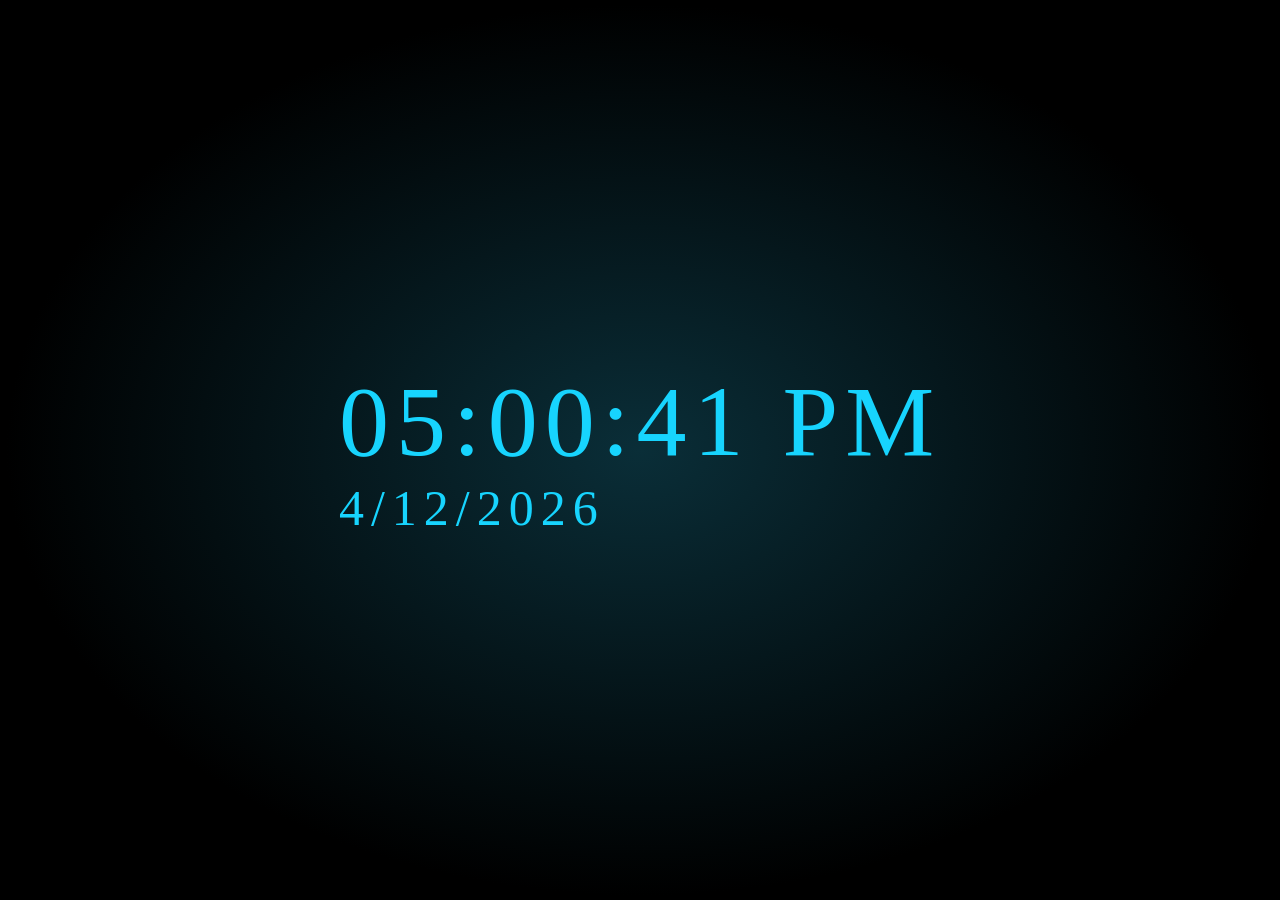
<file: app/src/main/assets/apps/clock/index.html>
<!DOCTYPE html>
<html lang="en">
    <head>
        <link rel="stylesheet" href="../../common/style.css" />
        <link rel="stylesheet" href="assets/style.css" />
    </head>

    <body>
        <script src="assets/main.js"></script>
        <script type="text/javascript">
            window.onload=function() {
                showTime();
            }
        </script>

        <div id="MyClockDisplay" class="clock1" onload="showTime()"></div>

        <!--
        <div class="clock">
            <div>
                <div class="info date"></div>
                <div class="info day"></div>
            </div>
            <div class="dot"></div>
            <div>
                <div class="hour-hand"></div>
                <div class="minute-hand"></div>
                <div class="second-hand"></div>
            </div>
            <div>
                <span class="h3">3</span>
                <span class="h6">6</span>
                <span class="h9">9</span>
                <span class="h12">12</span>
            </div>
            <div class="diallines"></div>
        </div>
        -->

        <!--
        <svg version="1.1" id="clock" xmlns="http://www.w3.org/2000/svg" xmlns:xlink="http://www.w3.org/1999/xlink" x="0px" y="0px"
             width="600px" height="600px" viewBox="50 50 400 500"
             xml:space="preserve">
<circle id="face" fill="#F4F3ED" cx="243.869" cy="250.796" r="130.8"/>
            <path id="rim" fill="#383838" d="M243.869,101.184c-82.629,0-149.612,66.984-149.612,149.612c0,82.629,66.983,149.612,149.612,149.612
	S393.48,333.425,393.48,250.796S326.498,101.184,243.869,101.184z M243.869,386.455c-74.922,0-135.659-60.736-135.659-135.659
	c0-74.922,60.737-135.659,135.659-135.659c74.922,0,135.658,60.737,135.658,135.659
	C379.527,325.719,318.791,386.455,243.869,386.455z"/>
            <g id="inner">
	<g opacity="0.2">
		<path fill="#C4C4C4" d="M243.869,114.648c-75.748,0-137.154,61.406-137.154,137.153c0,75.749,61.406,137.154,137.154,137.154
			c75.748,0,137.153-61.405,137.153-137.154C381.022,176.054,319.617,114.648,243.869,114.648z M243.869,382.56
			c-72.216,0-130.758-58.543-130.758-130.758s58.542-130.758,130.758-130.758c72.216,0,130.758,58.543,130.758,130.758
			S316.085,382.56,243.869,382.56z"/>
	</g>
                <g>
		<path fill="#282828" d="M243.869,113.637c-75.748,0-137.154,61.406-137.154,137.153c0,75.749,61.406,137.154,137.154,137.154
			c75.748,0,137.153-61.405,137.153-137.154C381.022,175.043,319.617,113.637,243.869,113.637z M243.869,381.548
			c-72.216,0-130.758-58.542-130.758-130.757c0-72.216,58.542-130.758,130.758-130.758c72.216,0,130.758,58.543,130.758,130.758
			C374.627,323.005,316.085,381.548,243.869,381.548z"/>
	</g>
</g>
            <g id="markings">
	<line fill="none" stroke="#3F3F3F" stroke-miterlimit="10" x1="243.5" y1="139" x2="243.5" y2="133"/>
                <line fill="none" stroke="#3F3F3F" stroke-miterlimit="10" x1="231.817" y1="139.651" x2="231.19" y2="133.684"/>
                <line fill="none" stroke="#3F3F3F" stroke-miterlimit="10" x1="220.266" y1="141.52" x2="219.018" y2="135.65"/>
                <line fill="none" stroke="#3F3F3F" stroke-miterlimit="10" x1="208.973" y1="144.585" x2="207.119" y2="138.879"/>
                <line fill="none" stroke="#3F3F3F" stroke-miterlimit="10" x1="198.063" y1="148.814" x2="195.623" y2="143.333"/>
                <line fill="none" stroke="#3F3F3F" stroke-miterlimit="10" x1="187.655" y1="154.161" x2="184.655" y2="148.965"/>
                <line fill="none" stroke="#3F3F3F" stroke-miterlimit="10" x1="177.862" y1="160.566" x2="174.335" y2="155.712"/>
                <line fill="none" stroke="#3F3F3F" stroke-miterlimit="10" x1="168.792" y1="167.96" x2="164.778" y2="163.501"/>
                <line fill="none" stroke="#3F3F3F" stroke-miterlimit="10" x1="160.545" y1="176.262" x2="156.087" y2="172.246"/>
                <line fill="none" stroke="#3F3F3F" stroke-miterlimit="10" x1="153.211" y1="185.379" x2="148.358" y2="181.852"/>
                <line fill="none" stroke="#3F3F3F" stroke-miterlimit="10" x1="146.871" y1="195.214" x2="141.675" y2="192.213"/>
                <line fill="none" stroke="#3F3F3F" stroke-miterlimit="10" x1="141.593" y1="205.658" x2="136.112" y2="203.216"/>
                <line fill="none" stroke="#3F3F3F" stroke-miterlimit="10" x1="137.436" y1="216.596" x2="131.729" y2="214.741"/>
                <line fill="none" stroke="#3F3F3F" stroke-miterlimit="10" x1="134.445" y1="227.909" x2="128.576" y2="226.66"/>
                <line fill="none" stroke="#3F3F3F" stroke-miterlimit="10" x1="132.653" y1="239.472" x2="126.685" y2="238.843"/>
                <line fill="none" stroke="#3F3F3F" stroke-miterlimit="10" x1="132.079" y1="251.16" x2="126.079" y2="251.158"/>
                <line fill="none" stroke="#3F3F3F" stroke-miterlimit="10" x1="132.73" y1="262.843" x2="126.762" y2="263.468"/>
                <line fill="none" stroke="#3F3F3F" stroke-miterlimit="10" x1="134.598" y1="274.395" x2="128.729" y2="275.64"/>
                <line fill="none" stroke="#3F3F3F" stroke-miterlimit="10" x1="137.664" y1="285.688" x2="131.958" y2="287.539"/>
                <line fill="none" stroke="#3F3F3F" stroke-miterlimit="10" x1="141.893" y1="296.598" x2="136.412" y2="299.035"/>
                <line fill="none" stroke="#3F3F3F" stroke-miterlimit="10" x1="147.24" y1="307.006" x2="142.043" y2="310.004"/>
                <line fill="none" stroke="#3F3F3F" stroke-miterlimit="10" x1="153.645" y1="316.799" x2="148.791" y2="320.323"/>
                <line fill="none" stroke="#3F3F3F" stroke-miterlimit="10" x1="161.04" y1="325.868" x2="156.58" y2="329.881"/>
                <line fill="none" stroke="#3F3F3F" stroke-miterlimit="10" x1="169.341" y1="334.115" x2="165.325" y2="338.572"/>
                <line fill="none" stroke="#3F3F3F" stroke-miterlimit="10" x1="178.459" y1="341.449" x2="174.931" y2="346.302"/>
                <line fill="none" stroke="#3F3F3F" stroke-miterlimit="10" x1="188.294" y1="347.789" x2="185.292" y2="352.984"/>
                <line fill="none" stroke="#3F3F3F" stroke-miterlimit="10" x1="198.738" y1="353.066" x2="196.295" y2="358.548"/>
                <line fill="none" stroke="#3F3F3F" stroke-miterlimit="10" x1="209.676" y1="357.223" x2="207.82" y2="362.93"/>
                <line fill="none" stroke="#3F3F3F" stroke-miterlimit="10" x1="220.989" y1="360.214" x2="219.739" y2="366.084"/>
                <line fill="none" stroke="#3F3F3F" stroke-miterlimit="10" x1="232.552" y1="362.006" x2="231.922" y2="367.975"/>
                <line fill="none" stroke="#3F3F3F" stroke-miterlimit="10" x1="244.239" y1="362.58" x2="244.237" y2="368.582"/>
                <line fill="none" stroke="#3F3F3F" stroke-miterlimit="10" x1="255.921" y1="361.93" x2="256.547" y2="367.898"/>
                <line fill="none" stroke="#3F3F3F" stroke-miterlimit="10" x1="267.472" y1="360.062" x2="268.719" y2="365.932"/>
                <line fill="none" stroke="#3F3F3F" stroke-miterlimit="10" x1="278.765" y1="356.996" x2="280.619" y2="362.703"/>
                <line fill="none" stroke="#3F3F3F" stroke-miterlimit="10" x1="289.675" y1="352.767" x2="292.116" y2="358.248"/>
                <line fill="none" stroke="#3F3F3F" stroke-miterlimit="10" x1="300.083" y1="347.42" x2="303.083" y2="352.616"/>
                <line fill="none" stroke="#3F3F3F" stroke-miterlimit="10" x1="309.876" y1="341.015" x2="313.403" y2="345.869"/>
                <line fill="none" stroke="#3F3F3F" stroke-miterlimit="10" x1="318.946" y1="333.621" x2="322.96" y2="338.08"/>
                <line fill="none" stroke="#3F3F3F" stroke-miterlimit="10" x1="327.193" y1="325.319" x2="331.651" y2="329.334"/>
                <line fill="none" stroke="#3F3F3F" stroke-miterlimit="10" x1="334.527" y1="316.201" x2="339.38" y2="319.728"/>
                <line fill="none" stroke="#3F3F3F" stroke-miterlimit="10" x1="340.868" y1="306.367" x2="346.063" y2="309.367"/>
                <line fill="none" stroke="#3F3F3F" stroke-miterlimit="10" x1="346.146" y1="295.924" x2="351.626" y2="298.364"/>
                <line fill="none" stroke="#3F3F3F" stroke-miterlimit="10" x1="350.303" y1="284.986" x2="356.008" y2="286.84"/>
                <line fill="none" stroke="#3F3F3F" stroke-miterlimit="10" x1="353.294" y1="273.673" x2="359.162" y2="274.92"/>
                <line fill="none" stroke="#3F3F3F" stroke-miterlimit="10" x1="355.087" y1="262.11" x2="361.052" y2="262.737"/>
                <line fill="none" stroke="#3F3F3F" stroke-miterlimit="10" x1="356" y1="250.5" x2="362" y2="250.5"/>
                <line fill="none" stroke="#3F3F3F" stroke-miterlimit="10" x1="355.355" y1="238.781" x2="361.323" y2="238.153"/>
                <line fill="none" stroke="#3F3F3F" stroke-miterlimit="10" x1="353.489" y1="227.193" x2="359.359" y2="225.945"/>
                <line fill="none" stroke="#3F3F3F" stroke-miterlimit="10" x1="350.422" y1="215.864" x2="356.129" y2="214.01"/>
                <line fill="none" stroke="#3F3F3F" stroke-miterlimit="10" x1="346.188" y1="204.918" x2="351.669" y2="202.477"/>
                <line fill="none" stroke="#3F3F3F" stroke-miterlimit="10" x1="340.833" y1="194.474" x2="346.029" y2="191.474"/>
                <line fill="none" stroke="#3F3F3F" stroke-miterlimit="10" x1="334.415" y1="184.647" x2="339.269" y2="181.12"/>
                <line fill="none" stroke="#3F3F3F" stroke-miterlimit="10" x1="327.004" y1="175.545" x2="331.463" y2="171.529"/>
                <line fill="none" stroke="#3F3F3F" stroke-miterlimit="10" x1="318.684" y1="167.268" x2="322.699" y2="162.807"/>
                <line fill="none" stroke="#3F3F3F" stroke-miterlimit="10" x1="309.543" y1="159.905" x2="313.07" y2="155.049"/>
                <line fill="none" stroke="#3F3F3F" stroke-miterlimit="10" x1="299.684" y1="153.538" x2="302.683" y2="148.34"/>
                <line fill="none" stroke="#3F3F3F" stroke-miterlimit="10" x1="289.212" y1="148.237" x2="291.652" y2="142.753"/>
                <line fill="none" stroke="#3F3F3F" stroke-miterlimit="10" x1="278.245" y1="144.059" x2="280.097" y2="138.351"/>
                <line fill="none" stroke="#3F3F3F" stroke-miterlimit="10" x1="266.9" y1="141.05" x2="268.145" y2="135.179"/>
                <line fill="none" stroke="#3F3F3F" stroke-miterlimit="10" x1="255.302" y1="139.244" x2="255.927" y2="133.275"/>
                <polygon fill="#3F3F3F" points="247.391,133 243.5,141.05 239.609,133 	"/>
                <polygon fill="#3F3F3F" points="188.022,147.021 188.677,155.938 181.283,150.912 	"/>
                <polygon fill="#3F3F3F" points="143.617,188.848 148.643,196.243 139.726,195.588 	"/>
                <polygon fill="#3F3F3F" points="126.074,247.273 134.125,251.165 126.076,255.056 	"/>
                <polygon fill="#3F3F3F" points="140.095,306.644 149.013,305.988 143.988,313.382 	"/>
                <polygon fill="#3F3F3F" points="181.922,351.049 189.318,346.022 188.663,354.938 	"/>
                <polygon fill="#3F3F3F" points="240.349,368.591 244.24,360.54 248.13,368.589 	"/>
                <polygon fill="#3F3F3F" points="299.718,354.569 299.062,345.652 306.457,350.677 	"/>
                <polygon fill="#3F3F3F" points="344.123,312.742 339.096,305.348 348.012,306.002 	"/>
                <polygon fill="#3F3F3F" points="362,254.316 353.951,250.426 362,246.534 	"/>
                <polygon fill="#3F3F3F" points="347.934,194.779 339.018,195.435 344.042,188.04 	"/>
                <polygon fill="#3F3F3F" points="305.984,150.252 298.59,155.277 299.244,146.361 	"/>
                <rect x="282" y="152.98" fill="none" width="17.366" height="27.947"/>
                <text transform="matrix(1 0 0 1 282 174.4307)" fill="#303030" font-family="'Futura-Medium'" font-size="26">1</text>
                <rect x="320.699" y="188.474" fill="none" width="17.202" height="26.267"/>
                <text transform="matrix(1 0 0 1 320.6987 209.9229)" fill="#303030" font-family="'Futura-Medium'" font-size="26">2</text>
                <rect x="335.04" y="238.872" fill="none" width="21.03" height="24.585"/>
                <text transform="matrix(1 0 0 1 335.0396 260.3213)" fill="#303030" font-family="'Futura-Medium'" font-size="26">3</text>
                <rect x="319.699" y="290.242" fill="none" width="17.202" height="23.557"/>
                <text transform="matrix(1 0 0 1 319.6987 311.6914)" fill="#303030" font-family="'Futura-Medium'" font-size="26">4</text>
                <rect x="284.5" y="323.319" fill="none" width="19.212" height="22.511"/>
                <text transform="matrix(1 0 0 1 284.5 344.7695)" fill="#303030" font-family="'Futura-Medium'" font-size="26">5</text>
                <rect x="235.552" y="336.08" fill="none" width="19.938" height="24.15"/>
                <text transform="matrix(1 0 0 1 235.5522 357.5293)" fill="#303030" font-family="'Futura-Medium'" font-size="26">6</text>
                <rect x="189.373" y="322.319" fill="none" width="19.673" height="25.003"/>
                <text transform="matrix(1 0 0 1 189.3726 343.7695)" fill="#303030" font-family="'Futura-Medium'" font-size="26">7</text>
                <rect x="151.066" y="287.539" fill="none" width="17.726" height="25.203"/>
                <text transform="matrix(1 0 0 1 151.0664 308.9883)" fill="#303030" font-family="'Futura-Medium'" font-size="26">8</text>
                <rect x="136.392" y="241.25" fill="none" width="20.696" height="22.348"/>
                <text transform="matrix(1 0 0 1 136.3916 262.6992)" fill="#303030" font-family="'Futura-Medium'" font-size="26">9</text>
                <rect x="149.066" y="191.474" fill="none" width="36.554" height="27.122"/>
                <text transform="matrix(1 0 0 1 149.0664 212.9229)" fill="#303030" font-family="'Futura-Medium'" font-size="26">10</text>
                <rect x="184.967" y="158.518" fill="none" width="36.021" height="27.13"/>
                <text transform="matrix(1 0 0 1 184.9673 179.9668)" fill="#303030" font-family="'Futura-Medium'" font-size="26">11</text>
                <rect x="225.723" y="144.514" fill="none" width="37.029" height="29.25"/>
                <text transform="matrix(1 0 0 1 225.7227 165.9639)" fill="#303030" font-family="'Futura-Medium'" font-size="26">12</text>
</g>
            <path id="hours" fill="#3A3A3A" d="M242.515,270.21c-0.44,0-0.856-0.355-0.926-0.79l-3.156-19.811c-0.069-0.435-0.103-1.149-0.074-1.588
	l4.038-62.009c0.03-0.439,0.414-0.798,0.854-0.798h0.5c0.44,0,0.823,0.359,0.852,0.798l4.042,62.205
	c0.028,0.439-0.015,1.152-0.097,1.584l-3.712,19.623c-0.082,0.433-0.508,0.786-0.948,0.786H242.515z"/>
            <path id="minutes" fill="#3A3A3A" d="M247.862,249.75l-2.866,24.244c-0.099,1.198-0.498,2.18-1.497,2.179c-0.999,0-1.397-0.98-1.498-2.179
			l-2.861-24.508c-0.099-1.199,3.479-93.985,3.479-93.985c0.036-1.201-0.117-2.183,0.881-2.183c0.999,0,0.847,0.982,0.882,2.183
			L247.862,249.75z"/>
            <g id="seconds">
	<line fill="none" stroke="#BF4116" stroke-miterlimit="10" x1="243.5" y1="143" x2="243.5" y2="266"/>
                <circle fill="none" stroke="#BF4116" stroke-miterlimit="10" cx="243.5" cy="271" r="5"/>
                <circle fill="#BF4116" cx="243.5" cy="251" r="3.917"/>
</g>
</svg>
    -->

    </body>
</html>
</file>
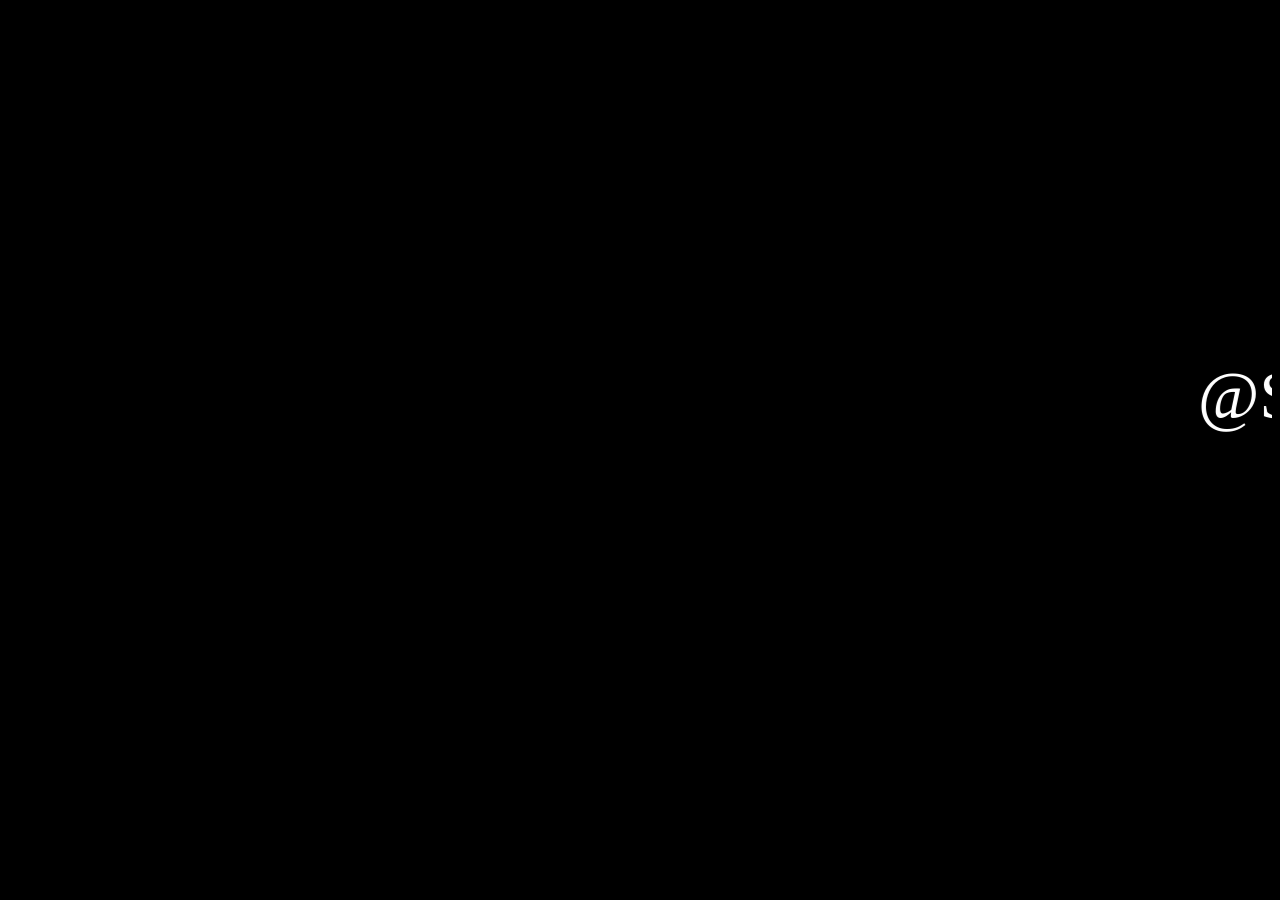
<file: app/src/main/assets/apps/license/index.html>
<html>

  <body style="background-color:black; color: white">
   <!--
    <p style="font-size:30pt; color:white">
      @SMARTADS Demo app. Please contact hung.hoxuan@gmail.com for licensing.
    </p>
    -->
    <marquee width="100%" scrolldelay = "1" vspace="30">
      <p style="font-size:50pt; font-color:white; padding-top:20%">
        @SMARTADS license is not valid. Please contact hung.hoxuan@gmail.com for license.
      </p>
    </marquee>
  </body>

</html>
</file>
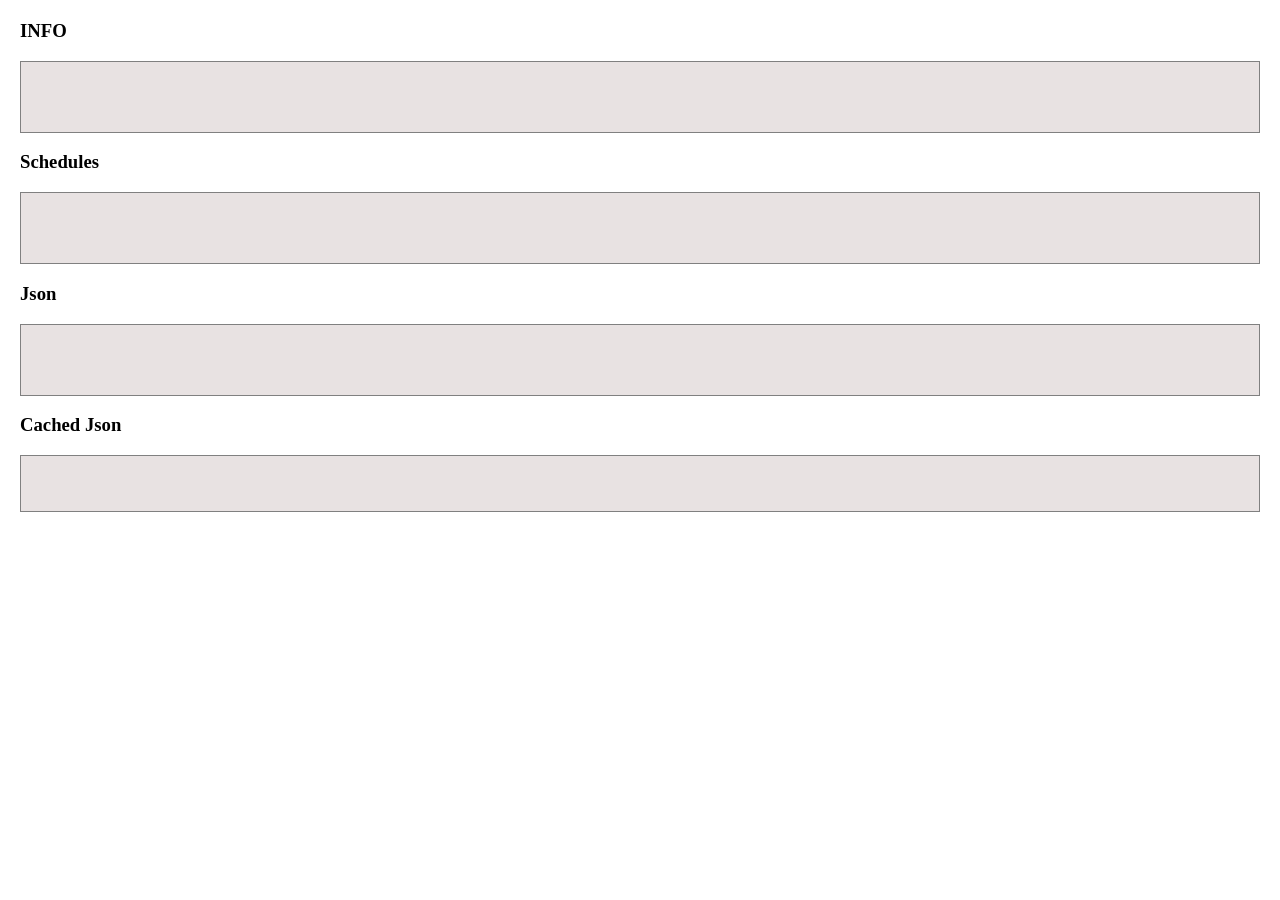
<file: app/src/main/assets/apps/logs/index.html>
<!DOCTYPE html>
<html lang="en">
    <head>
        <meta charset="UTF-8" />
        <meta http-equiv="X-UA-Compatible" content="IE=Edge" />
        <meta name="viewport" content="width=device-width,initial-scale=1,maximum-scale=1,user-scalable=no" />
        <style>
            pre {
                background-color:#E8E2E2;padding:20px;border:1px solid grey;
            }
        </style>
    </head>

    <body style="margin:20px">
        <script src="../../common/jquery.min.js"></script>
        <script src="../../common/main.js"></script>
        <script type="text/javascript">
            var data = Android.getCachedSchedulesJson();
            data = JSON.stringify(JSON.parse(data), null, 2);

            var json = Android.getCachedSchedulesJson();
            json = JSON.stringify(JSON.parse(json), null, 2);

            var schedules = Android.getSchedulesText();

            var info = Android.getDebugInfo();

            window.onload=function() {
                setValue('data', data);
                setValue('info', info;
                setValue('json', json);
                setValue('schedules', schedules);
            }

        </script>
        <h3>INFO</h3>
        <pre id="info" name="info">

        </pre>
        <h3>Schedules</h3>
        <pre id="schedules" name="schedules">

        </pre>

        <h3>Json</h3>
        <pre id="json" name="json">

        </pre>

        <h3>Cached Json</h3>
        <pre id = "data" name="data">
        </pre>
    </body>
</html>
</file>
<file: app/src/main/assets/common/style.css>
html,body
{
    height: 100%;
    margin: 0px !important;
}
body {
    background: #0f3854;
    background: radial-gradient(ellipse at center,  #0a2e38  0%, #000000 70%);
    background-size: 100%;
}
input { -webkit-user-select: text; }
.w0 {
    width: 1080px;
}
.h0 {
    height: 1864px;
}
</file>
<file: app/src/main/assets/apps/clock/assets/style.css>
p {
    margin: 0;
    padding: 0;
}

.clock1 {
    position: absolute;
    top: 50%;
    left: 50%;
    transform: translateX(-50%) translateY(-50%);
    color: #17D4FE;
    font-size: 100px;
    font-family: Orbitron;
    letter-spacing: 7px;
 }

#clock {
    font-family: 'Share Tech Mono', monospace;
    color: #ffffff;
    text-align: center;
    position: absolute;
    left: 50%;
    top: 50%;
    transform: translate(-50%, -50%);
    color: #daf6ff;
    text-shadow: 0 0 20px rgba(10, 175, 230, 1),  0 0 20px rgba(10, 175, 230, 0);
    .time {
        letter-spacing: 0.05em;
        font-size: 80px;
        padding: 5px 0;
    }
    .date {
        letter-spacing: 0.1em;
        font-size: 24px;
    }
    .text {
        letter-spacing: 0.1em;
        font-size: 12px;
        padding: 20px 0 0;
    }
}
svg {
  display: block;
  margin: auto;
}

.clock {
  background: #ececec;
  width: 300px;
  height: 300px;
  margin: 8% auto 0;
  border-radius: 50%;
  border: 14px solid #333;
  position: relative;
  box-shadow: 0 2vw 4vw -1vw rgba(0,0,0,0.8);
}

.dot {
  width: 14px;
  height: 14px;
  border-radius: 50%;
  background: #ccc;
  top: 0;
  left: 0;
  right: 0;
  bottom: 0;
  margin: auto;
  position: absolute;
  z-index: 10;
  box-shadow: 0 2px 4px -1px black;
}

.hour-hand {
  position: absolute;
  z-index: 5;
  width: 4px;
  height: 65px;
  background: #333;
  top: 79px;
  transform-origin: 50% 72px;
  left: 50%;
  margin-left: -2px;
  border-top-left-radius: 50%;
  border-top-right-radius: 50%;
}

.minute-hand {
  position: absolute;
  z-index: 6;
  width: 4px;
  height: 100px;
  background: #666;
  top: 46px;
  left: 50%;
  margin-left: -2px;
  border-top-left-radius: 50%;
  border-top-right-radius: 50%;
  transform-origin: 50% 105px;
}

.second-hand {
  position: absolute;
  z-index: 7;
  width: 2px;
  height: 120px;
  background: gold;
  top: 26px;
  lefT: 50%;
  margin-left: -1px;
  border-top-left-radius: 50%;
  border-top-right-radius: 50%;
  transform-origin: 50% 125px;
}

span {
  display: inline-block;
  position: absolute;
  color: #333;
  font-size: 22px;
  font-family: 'Poiret One';
  font-weight: 700;
  z-index: 4;
}

.h12 {
  top: 30px;
  left: 50%;
  margin-left: -9px;
}
.h3 {
  top: 140px;
  right: 30px;
}
.h6 {
  bottom: 30px;
  left: 50%;
  margin-left: -5px;
}
.h9 {
  left: 32px;
  top: 140px;
}

.diallines {
  position: absolute;
  z-index: 2;
  width: 2px;
  height: 15px;
  background: #666;
  left: 50%;
  margin-left: -1px;
  transform-origin: 50% 150px;
}
.diallines:nth-of-type(5n) {
  position: absolute;
  z-index: 2;
  width: 4px;
  height: 25px;
  background: #666;
  left: 50%;
  margin-left: -1px;
  transform-origin: 50% 150px;
}

.info {
  position: absolute;
  width: 120px;
  height: 20px;
  border-radius: 7px;
  background: #ccc;
  text-align: center;
  line-height: 20px;
  color: #000;
  font-size: 11px;
  top: 200px;
  left: 50%;
  margin-left: -60px;
  font-family: "Poiret One";
  font-weight: 700;
  z-index: 3;
  letter-spacing: 3px;
  margin-left: -60px;
  left: 50%;
}
.date {
    top: 80px;
  }
.day {
    top: 200px;
}
</file>
